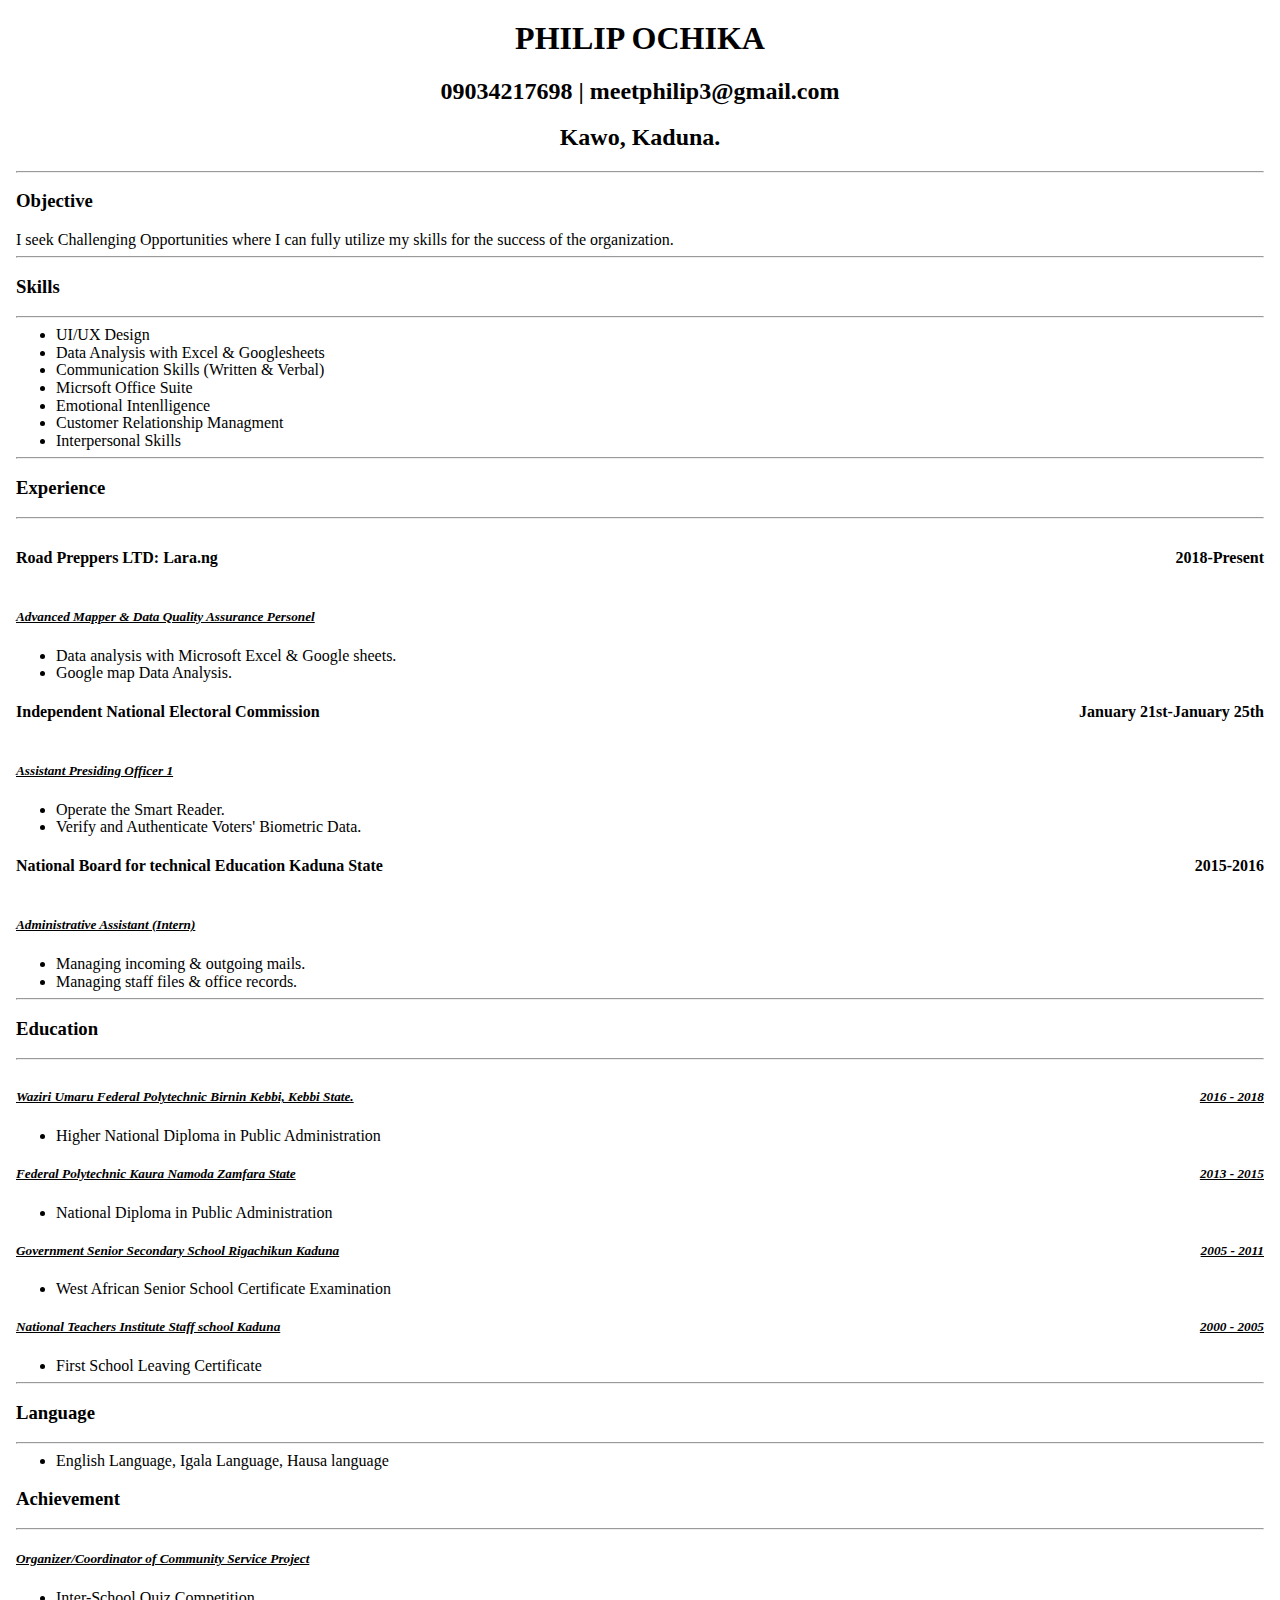
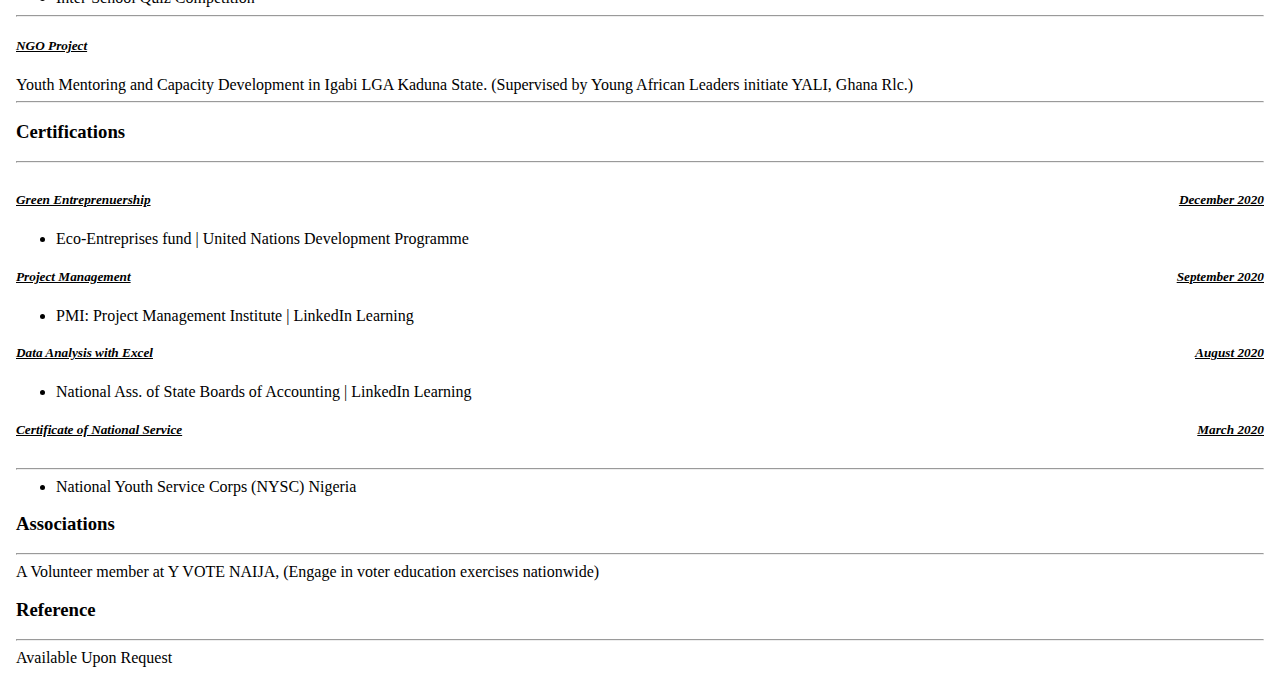
<file: MyCVTask/index.html>
<!DOCTYPE html>
<html>
<head>
	<title>Philip Ochika | ZuriTraining CV Task</title>
	<meta http-equiv="content-type" content="text/html; charset=utf-8" />
	<meta name="keywords" content="" />
	<meta name="description" content="" />
    <link href=style.css rel="stylesheet">
</head>


<body>
  <div>
<h1>PHILIP OCHIKA</h1>
<h2>09034217698 | meetphilip3@gmail.com</h2>
<h2>Kawo, Kaduna.</h2>
</div>
<hr>
	<h3>Objective</h3>
						
<p>I seek Challenging Opportunities where I can fully utilize my skills for the success of the organization.</p>
<hr>
<h3>Skills</h3>
<hr>
  <ul>
    <li>UI/UX Design</li>
    <li>Data Analysis with Excel & Googlesheets</li>
    <li>Communication Skills (Written & Verbal)</li>
    <li>Micrsoft Office Suite</li>
    <li>Emotional Intenlligence</li>
    <li>Customer Relationship Managment</li>
    <li>Interpersonal Skills</li>
  </ul>
  <hr>
  <h3>Experience</h3>
  <hr>
  <nav>
    <h4>Road Preppers LTD: Lara.ng</h4>
    <h4>2018-Present</h4>
  </nav>
	<h5>Advanced Mapper & Data Quality Assurance Personel</h5>
  <ul>
    <li>Data analysis with Microsoft Excel & Google sheets.</li>
    <li>Google map Data Analysis.</li>
  </ul>
<nav>
    <h4>Independent National Electoral Commission</h4>
    <h4>January 21st-January 25th</h4>
</nav>
	<h5>Assistant Presiding Officer 1</h5>
	 <ul>
    <li>Operate the Smart Reader.</li>
    <li>Verify and Authenticate Voters' Biometric Data.</li>
  </ul>
  <nav>
    <h4>National Board for technical Education Kaduna State</h4>
    <h4>2015-2016</h4>
</nav>
	<h5>Administrative Assistant (Intern)</h5>
	 <ul>
    <li>Managing incoming & outgoing mails.</li>
    <li>Managing staff files & office records.</li>
  </ul>
  <hr>
    <h3>Education</h3>
    <hr>
  <nav>
 <h5>Waziri Umaru Federal Polytechnic Birnin Kebbi, Kebbi State.</h5>
 <h5>2016 - 2018</h5>
</nav>
  <ul>
    <li>Higher National Diploma in Public Administration</li>
  </ul>
  <nav>
    <h5>Federal Polytechnic Kaura Namoda Zamfara State</h5>
    <h5>2013 - 2015</h5>
  </nav>
  <ul>
    <li>National Diploma in Public Administration</li>
  </ul>
  <nav>
    <h5>Government Senior Secondary School Rigachikun Kaduna</h5>
    <h5>2005 - 2011</h5>
  </nav>
  <ul>
   <li>West African Senior School Certificate Examination</li>
  </ul>
  <nav>
    <h5>National Teachers Institute Staff school Kaduna</h5>
    <h5>2000 - 2005</h5>
  </nav>
  <ul>
    <li>First School Leaving Certificate</li>
  </ul>
  <hr>
  <h3>Language</h3>
  <hr>
 <ul>
   <li>English Language, Igala Language, Hausa language</li>
  </ul>
   <h3>Achievement</h3>
   <hr>
 <h5>Organizer/Coordinator of Community Service Project</h5>
  <ul>
   <li>Inter-School Quiz Competition</li>
  </ul>
  <hr>
  <h5>NGO Project</h5>
  <p>Youth Mentoring and Capacity Development in Igabi LGA Kaduna State. (Supervised by Young African Leaders initiate YALI, Ghana Rlc.)
    <hr>
    <h3>Certifications</h3>
    <hr>
    <nav>
        <h5>Green Entreprenuership</h5>
  <h5>December 2020</h5>
    </nav>
  <ul>
    <li>Eco-Entreprises fund | United Nations Development Programme</li>
  </ul>
  <nav>
    <h5>Project Management</h5>
    <h5>September 2020</h5>
  </nav>
  <ul>
    <li>PMI: Project Management Institute | LinkedIn Learning</li>
  </ul>
  <nav>
    <h5>Data Analysis with Excel</h5>
    <h5>August 2020</h5>
  </nav>
  <ul>
   <li>National Ass. of State Boards of Accounting | LinkedIn Learning</li>
  </ul>
  <nav>
    <h5>Certificate of National Service</h5>
    <h5>March 2020</h5>
  </nav>
  <hr>
  <ul>
    <li>National Youth Service Corps (NYSC) Nigeria</li>
  </ul>
  <h3>Associations</h3>
  <hr>
  <p>A Volunteer member at Y VOTE NAIJA, (Engage in voter education exercises nationwide)</p>
  <h3>Reference</h3>
  <hr>
  <p>Available Upon Request</p>
</body>
</html>
</file>
